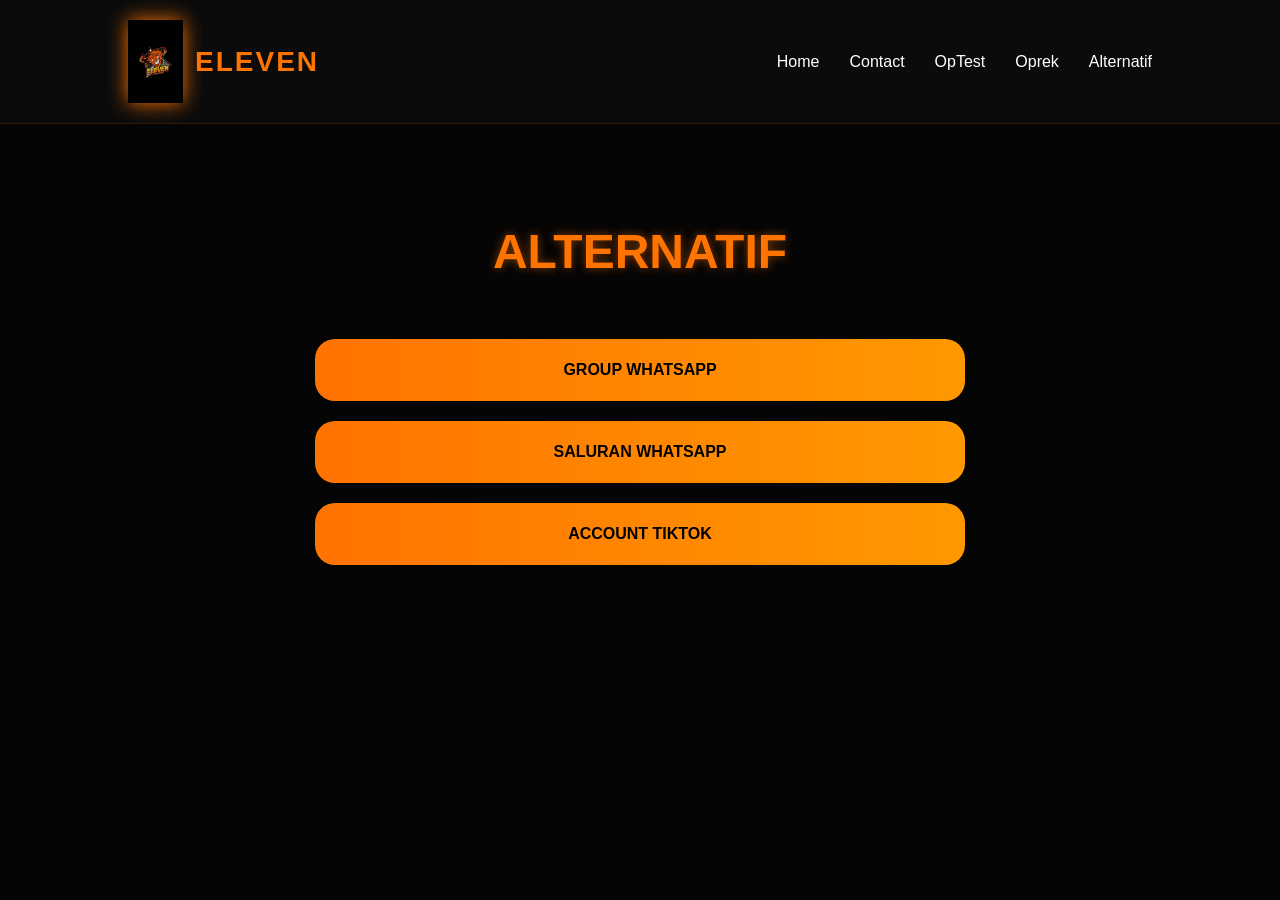
<file: alternatif.html>
<!DOCTYPE html>
<html lang="en">
<head>
  <meta charset="UTF-8">
  <meta name="viewport" content="width=device-width, initial-scale=1.0">

  <title>ALTERNATIF</title>

  <link rel="stylesheet" href="style.css">
</head>
<body>

<nav>

  <div class="logo">

    <img src="logo.png">

    <h2>ELEVEN</h2>

  </div>

  <ul>

    <li><a href="index.html">Home</a></li>
    <li><a href="contact.html">Contact</a></li>
    <li><a href="optest.html">OpTest</a></li>
    <li><a href="oprek.html">Oprek</a></li>
    <li><a href="alternatif.html">Alternatif</a></li>

  </ul>

</nav>

<section>

  <h1 class="title">ALTERNATIF</h1>

  <div class="alternative-buttons">

    <a href="https://chat.whatsapp.com/JRbwTWG38EjLCzHzzoYHzo">
      GROUP WHATSAPP
    </a>

    <a href="https://whatsapp.com/channel/0029VbC3Y2j0wajsRp9pTy0B">
      SALURAN WHATSAPP
    </a>

    <a href="https://tiktok.com/@eleven.official90">
      ACCOUNT TIKTOK
    </a>

  </div>

</section>

</body>
</html>
</file>
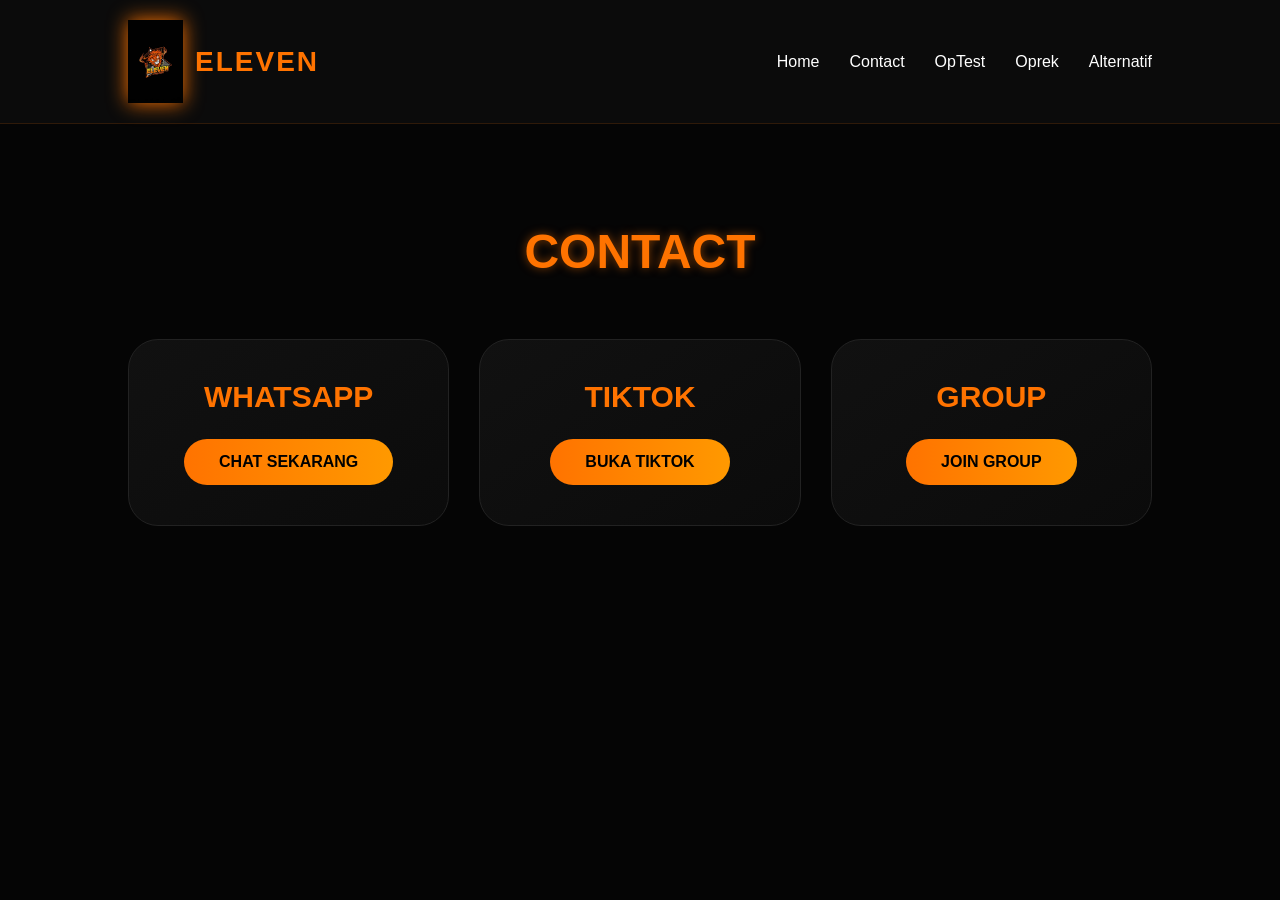
<file: contact.html>
<!DOCTYPE html>
<html lang="en">
<head>
  <meta charset="UTF-8">
  <meta name="viewport" content="width=device-width, initial-scale=1.0">

  <title>CONTACT</title>

  <link rel="stylesheet" href="style.css">
</head>
<body>

<nav>

  <div class="logo">

    <img src="logo.png">

    <h2>ELEVEN</h2>

  </div>

  <ul>

    <li><a href="index.html">Home</a></li>
    <li><a href="contact.html">Contact</a></li>
    <li><a href="optest.html">OpTest</a></li>
    <li><a href="oprek.html">Oprek</a></li>
    <li><a href="alternatif.html">Alternatif</a></li>

  </ul>

</nav>

<section>

  <h1 class="title">CONTACT</h1>

  <div class="card-container">

    <div class="card">

      <h2>WHATSAPP</h2>

      <a href="https://wa.me/254794094607">
        CHAT SEKARANG
      </a>

    </div>

    <div class="card">

      <h2>TIKTOK</h2>

      <a href="https://tiktok.com/@eleven.official90">
        BUKA TIKTOK
      </a>

    </div>

    <div class="card">

      <h2>GROUP</h2>

      <a href="https://chat.whatsapp.com/JRbwTWG38EjLCzHzzoYHzo">
        JOIN GROUP
      </a>

    </div>

  </div>

</section>

</body>
</html>
</file>
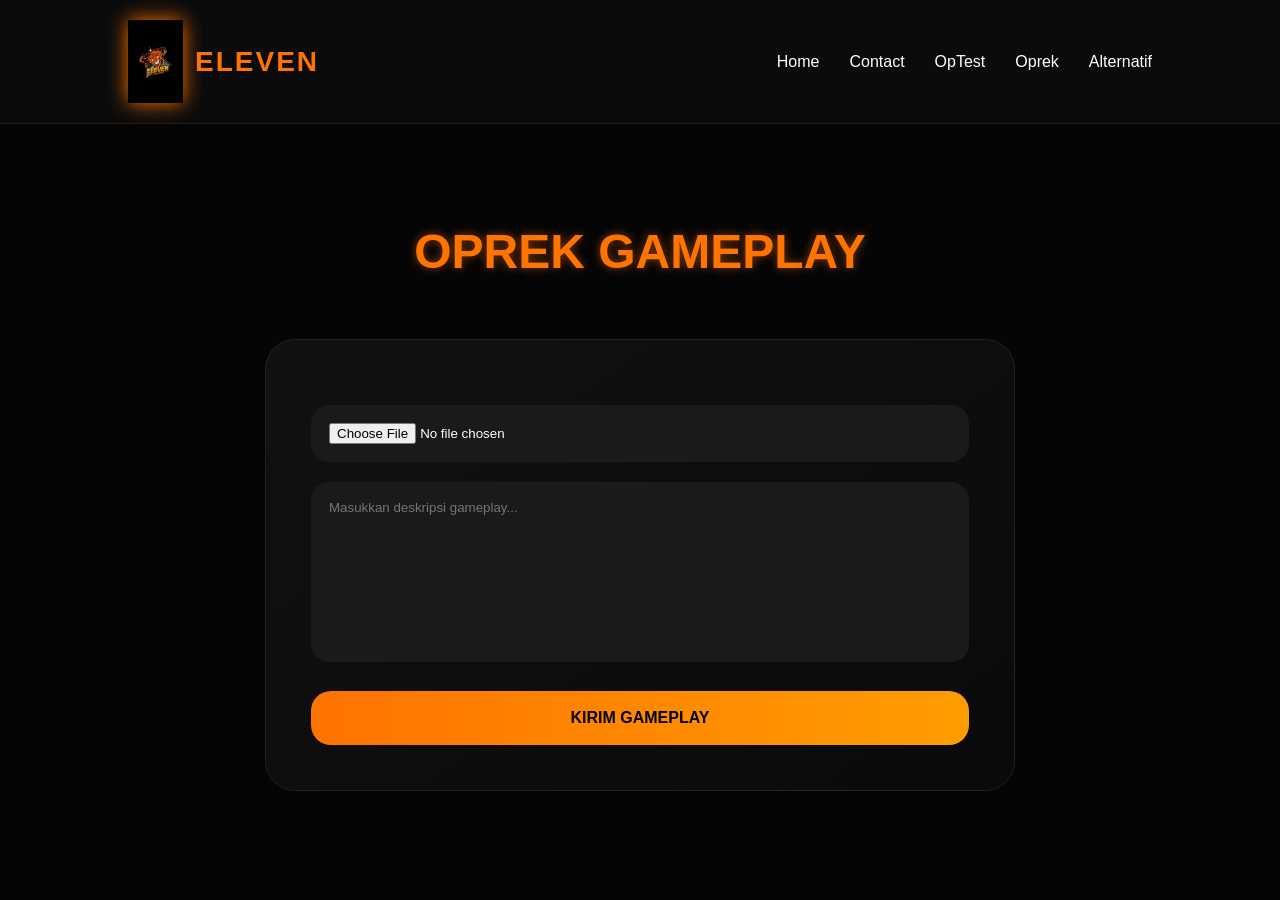
<file: oprek.html>
<!DOCTYPE html>
<html lang="en">
<head>
  <meta charset="UTF-8">
  <meta name="viewport" content="width=device-width, initial-scale=1.0">

  <title>OPREK</title>

  <link rel="stylesheet" href="style.css">
</head>
<body>

<nav>

  <div class="logo">

    <img src="logo.png">

    <h2>ELEVEN</h2>

  </div>

  <ul>

    <li><a href="index.html">Home</a></li>
    <li><a href="contact.html">Contact</a></li>
    <li><a href="optest.html">OpTest</a></li>
    <li><a href="oprek.html">Oprek</a></li>
    <li><a href="alternatif.html">Alternatif</a></li>

  </ul>

</nav>

<section>

  <h1 class="title">OPREK GAMEPLAY</h1>

  <div class="upload-box">

    <input type="file">

    <textarea placeholder="Masukkan deskripsi gameplay..."></textarea>

    <a href="https://wa.me/254794094607">
      KIRIM GAMEPLAY
    </a>

  </div>

</section>

</body>
</html>
</file>
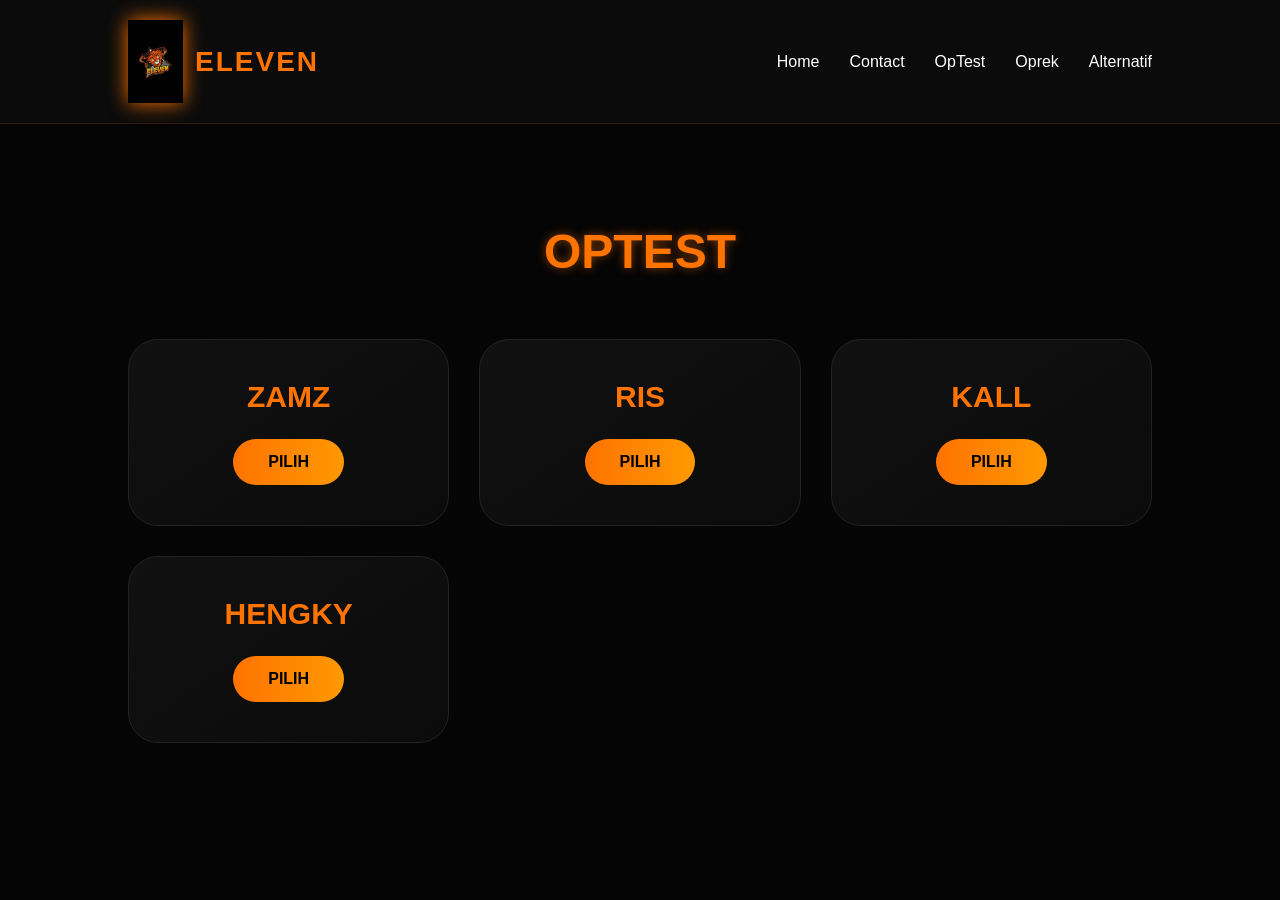
<file: optest.html>
<!DOCTYPE html>
<html lang="en">
<head>
  <meta charset="UTF-8">
  <meta name="viewport" content="width=device-width, initial-scale=1.0">

  <title>OPTEST</title>

  <link rel="stylesheet" href="style.css">
</head>
<body>

<nav>

  <div class="logo">

    <img src="logo.png">

    <h2>ELEVEN</h2>

  </div>

  <ul>

    <li><a href="index.html">Home</a></li>
    <li><a href="contact.html">Contact</a></li>
    <li><a href="optest.html">OpTest</a></li>
    <li><a href="oprek.html">Oprek</a></li>
    <li><a href="alternatif.html">Alternatif</a></li>

  </ul>

</nav>

<section>

  <h1 class="title">OPTEST</h1>

  <div class="card-container">

    <div class="card">

      <h2>ZAMZ</h2>

      <a href="https://wa.me/6289507813007">
        PILIH
      </a>

    </div>

    <div class="card">

      <h2>RIS</h2>

      <a href="https://wa.me/6281111111111">
        PILIH
      </a>

    </div>

    <div class="card">

      <h2>KALL</h2>

      <a href="https://wa.me/6281515153449">
        PILIH
      </a>

    </div>

    <div class="card">

      <h2>HENGKY</h2>

      <a href="https://wa.me/6285764661776">
        PILIH
      </a>

    </div>

  </div>

</section>

</body>
</html>
</file>
<file: style.css>
/* =========================================
   ELEVEN CEES CLUB - STYLE.CSS
========================================= */

*{
  margin:0;
  padding:0;
  box-sizing:border-box;
  font-family:'Poppins',sans-serif;
  scroll-behavior:smooth;
}

body{
  background:#050505;
  color:white;
  overflow-x:hidden;
}

/* =========================================
   NAVBAR
========================================= */

nav{
  width:100%;
  padding:20px 10%;
  background:rgba(12,12,12,0.95);
  backdrop-filter:blur(10px);

  display:flex;
  justify-content:space-between;
  align-items:center;

  position:sticky;
  top:0;
  z-index:1000;

  border-bottom:1px solid rgba(255,115,0,0.15);
}

.logo{
  display:flex;
  align-items:center;
  gap:12px;
}

.logo img{
  width:55px;
  filter:drop-shadow(0 0 10px #ff7300);
}

.logo h2{
  color:#ff7300;
  font-size:28px;
  letter-spacing:2px;
  font-weight:700;
}

nav ul{
  display:flex;
  gap:30px;
  list-style:none;
}

nav ul li a{
  color:white;
  text-decoration:none;
  font-weight:500;
  transition:0.3s;
  position:relative;
}

nav ul li a:hover{
  color:#ff7300;
}

nav ul li a::after{
  content:'';
  position:absolute;
  left:0;
  bottom:-5px;
  width:0%;
  height:2px;
  background:#ff7300;
  transition:0.3s;
}

nav ul li a:hover::after{
  width:100%;
}

/* =========================================
   HERO
========================================= */

.hero{
  position:relative;

  min-height:100vh;

  display:flex;
  justify-content:center;
  align-items:center;
  flex-direction:column;

  text-align:center;

  padding:20px;

  overflow:hidden;

  background:
  radial-gradient(circle at center,
  rgba(255,115,0,0.12),
  transparent 70%),
  linear-gradient(to bottom,#050505,#0a0a0a);
}

/* =========================================
   BACKGROUND CIRCLE
========================================= */

.hero-background-logo{
  position:absolute;

  width:750px;
  height:750px;

  border-radius:50%;

  background:
  radial-gradient(circle,
  rgba(255,115,0,0.08),
  rgba(255,115,0,0.02),
  transparent);

  display:flex;
  justify-content:center;
  align-items:center;

  z-index:0;

  animation:pulseBg 5s infinite ease-in-out;
}

/* =========================================
   SAMAR LOGO
========================================= */

.hero-background-logo img{

  width:520px;

  opacity:0.04;

  filter:
  grayscale(100%)
  blur(1px)
  drop-shadow(0 0 20px #ff7300);

  animation:
  rotateLogo 35s linear infinite;

}

/* =========================================
   MAIN LOGO
========================================= */

.hero-logo{

  width:300px;

  z-index:2;

  animation:
  glow 3s infinite,
  floating 4s ease-in-out infinite;

  filter:
  drop-shadow(0 0 15px #ff7300);

}

/* =========================================
   HERO TITLE
========================================= */

.hero h1{

  position:relative;
  z-index:2;

  margin-top:25px;

  font-size:65px;

  color:#ff7300;

  letter-spacing:3px;

  text-shadow:
  0 0 10px #ff7300,
  0 0 30px rgba(255,115,0,0.5);

}

/* =========================================
   HERO TEXT
========================================= */

.hero-text{

  position:relative;
  z-index:2;

  max-width:850px;

  margin-top:25px;

  color:#d0d0d0;

  line-height:2;

  font-size:18px;

}

/* =========================================
   SINCE BOX
========================================= */

.since-box{

  position:relative;
  z-index:2;

  margin-top:45px;

  padding:25px 60px;

  border-radius:30px;

  background:
  linear-gradient(
  145deg,
  rgba(255,115,0,0.12),
  rgba(255,115,0,0.03));

  border:1px solid rgba(255,115,0,0.4);

  box-shadow:
  0 0 25px rgba(255,115,0,0.2);

  backdrop-filter:blur(10px);

}

.since-box h2{

  color:#999;

  letter-spacing:3px;

  font-size:18px;

}

.since-box h3{

  margin-top:12px;

  color:#ff7300;

  font-size:40px;

  text-shadow:
  0 0 10px #ff7300;

}

/* =========================================
   SECTION
========================================= */

section{
  padding:100px 10%;
}

/* =========================================
   TITLE
========================================= */

.title{
  text-align:center;
  color:#ff7300;
  font-size:48px;
  margin-bottom:60px;

  text-shadow:
  0 0 10px rgba(255,115,0,0.5);
}

/* =========================================
   STATISTICS
========================================= */

.stats-section{
  background:#080808;
}

.stats-container{
  display:grid;
  grid-template-columns:repeat(auto-fit,minmax(280px,1fr));
  gap:30px;
}

.stats-card{

  background:
  linear-gradient(
  145deg,
  #111,
  #0a0a0a);

  border:1px solid #222;

  border-radius:30px;

  padding:35px;

  transition:0.4s;
}

.stats-card:hover{

  transform:translateY(-10px);

  border-color:#ff7300;

  box-shadow:
  0 0 25px rgba(255,115,0,0.2);

}

.stats-card h2{
  margin-bottom:20px;
  color:#ff7300;
  font-size:30px;
}

/* =========================================
   PROGRESS BAR
========================================= */

.progress{
  width:100%;
  height:38px;
  background:#1b1b1b;
  border-radius:30px;
  overflow:hidden;
}

.progress-bar{
  height:100%;

  background:
  linear-gradient(
  to right,
  #ff7300,
  #ff9d00);

  display:flex;
  align-items:center;
  justify-content:center;

  color:black;
  font-weight:700;

  border-radius:30px;

  animation:progressAnim 2s ease;
}

/* =========================================
   CARD
========================================= */

.card-container{
  display:grid;
  grid-template-columns:repeat(auto-fit,minmax(280px,1fr));
  gap:30px;
}

.card{

  background:
  linear-gradient(
  145deg,
  #111,
  #0b0b0b);

  border:1px solid #222;

  border-radius:30px;

  padding:40px;

  text-align:center;

  transition:0.4s;
}

.card:hover{

  transform:translateY(-10px);

  border-color:#ff7300;

  box-shadow:
  0 0 25px rgba(255,115,0,0.2);

}

.card h2{
  color:#ff7300;
  font-size:30px;
}

.card p{
  margin-top:15px;
  color:#aaa;
}

.card a{

  display:inline-block;

  margin-top:25px;

  padding:14px 35px;

  background:
  linear-gradient(
  to right,
  #ff7300,
  #ff9900);

  color:black;

  text-decoration:none;

  border-radius:40px;

  font-weight:700;

  transition:0.3s;
}

.card a:hover{
  transform:scale(1.05);
}

/* =========================================
   UPLOAD BOX
========================================= */

.upload-box{

  max-width:750px;

  margin:auto;

  background:
  linear-gradient(
  145deg,
  #111,
  #0a0a0a);

  padding:45px;

  border-radius:30px;

  border:1px solid #222;

}

.upload-box input,
.upload-box textarea{

  width:100%;

  margin-top:20px;

  padding:18px;

  background:#1a1a1a;

  border:none;

  border-radius:18px;

  color:white;

  outline:none;
}

.upload-box textarea{
  height:180px;
  resize:none;
}

.upload-box a{

  display:block;

  text-align:center;

  margin-top:25px;

  padding:18px;

  background:
  linear-gradient(
  to right,
  #ff7300,
  #ff9d00);

  color:black;

  text-decoration:none;

  border-radius:20px;

  font-weight:700;

  transition:0.3s;
}

.upload-box a:hover{
  transform:scale(1.03);
}

/* =========================================
   ALTERNATIF
========================================= */

.alternative-buttons{
  display:flex;
  flex-direction:column;
  gap:20px;
  max-width:650px;
  margin:auto;
}

.alternative-buttons a{

  text-align:center;

  padding:22px;

  background:
  linear-gradient(
  to right,
  #ff7300,
  #ff9900);

  color:black;

  border-radius:20px;

  text-decoration:none;

  font-weight:700;

  transition:0.3s;
}

.alternative-buttons a:hover{
  transform:scale(1.03);
}

/* =========================================
   FOOTER
========================================= */

footer{

  padding:35px;

  text-align:center;

  border-top:1px solid #222;

  color:#777;

  background:#080808;
}

/* =========================================
   ANIMATION
========================================= */

@keyframes glow{

  0%{
    filter:drop-shadow(0 0 5px #ff7300);
  }

  50%{
    filter:drop-shadow(0 0 35px #ff7300);
  }

  100%{
    filter:drop-shadow(0 0 5px #ff7300);
  }

}

@keyframes rotateLogo{

  from{
    transform:rotate(0deg);
  }

  to{
    transform:rotate(360deg);
  }

}

@keyframes floating{

  0%{
    transform:translateY(0px);
  }

  50%{
    transform:translateY(-15px);
  }

  100%{
    transform:translateY(0px);
  }

}

@keyframes pulseBg{

  0%{
    transform:scale(1);
  }

  50%{
    transform:scale(1.05);
  }

  100%{
    transform:scale(1);
  }

}

@keyframes progressAnim{

  from{
    width:0;
  }

}

/* =========================================
   RESPONSIVE
========================================= */

@media(max-width:900px){

  nav{
    flex-direction:column;
    gap:20px;
  }

  nav ul{
    flex-wrap:wrap;
    justify-content:center;
    gap:15px;
  }

  .hero h1{
    font-size:42px;
  }

  .hero-logo{
    width:220px;
  }

  .hero-background-logo{
    width:500px;
    height:500px;
  }

  .hero-background-logo img{
    width:350px;
  }

  .hero-text{
    font-size:16px;
    line-height:1.8;
  }

  .since-box{
    padding:20px 35px;
  }

  .since-box h3{
    font-size:30px;
  }

  .title{
    font-size:36px;
  }

}
</file>
